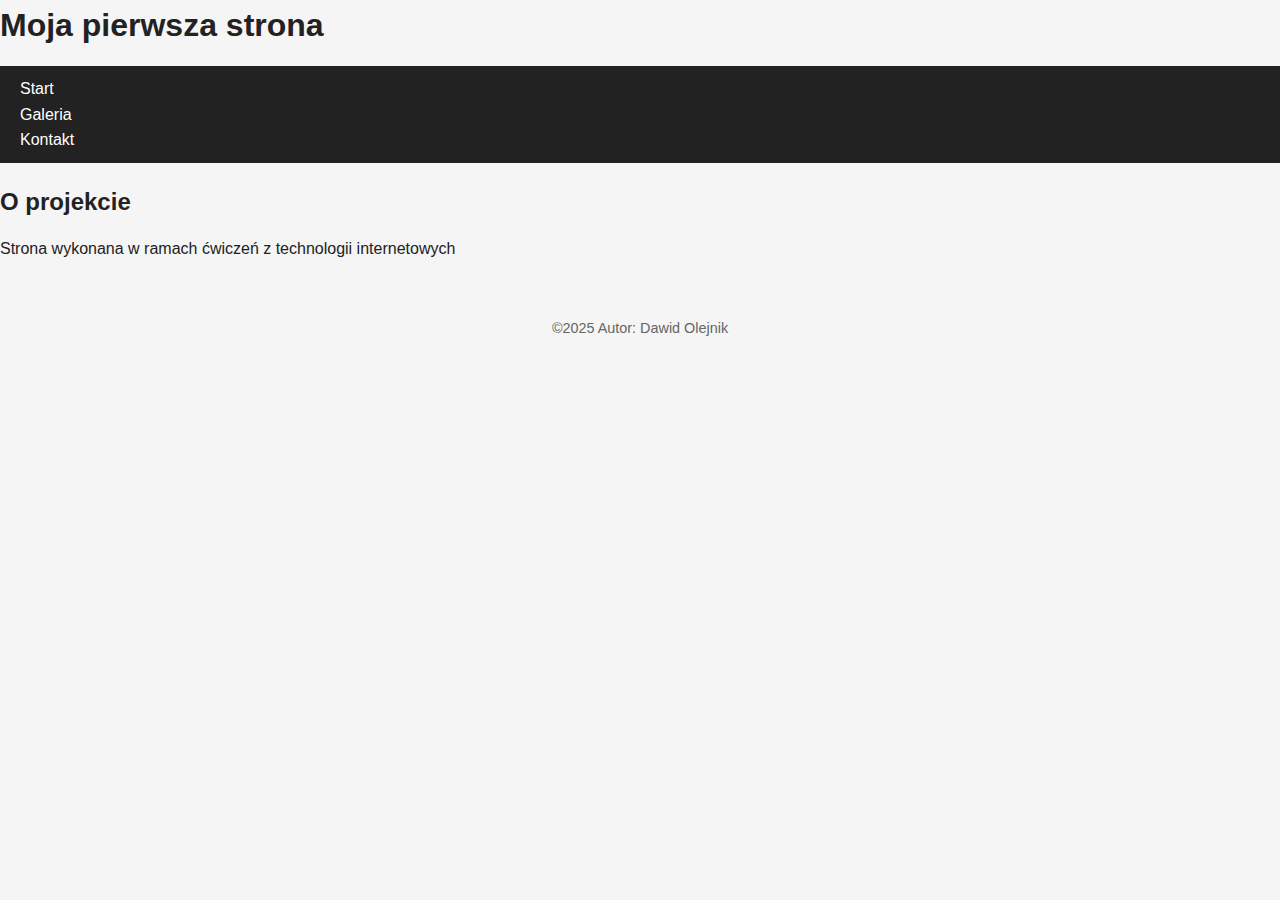
<file: zadanie 5/index.html>
<!DOCTYPE html>
<html lang="pl"
<head>
	<meta charset="UTF-8">
	<meta name="viewport" content="width=device-width, initial-scale=1.0">
	<title>Strona internetowa</title>
	<link rel="stylesheet" href="style.css">
</head>
<body>
	<header>
		<h1>Moja pierwsza strona</h1>
	</header>

	<nav>
		<ul>
			<li><a href="index.html">Start</a></li>
			<li><a href="galeria.html">Galeria</a></li>
			<li><a href="kontakt.html">Kontakt</a></l>
		</ul>
	</nav>

	<main>
		<section>
			<h2>O projekcie</h2>
			<p>Strona wykonana w ramach ćwiczeń z technologii internetowych</p>
		</section>
	</main>

	<footer>
		<p>&copy;2025 Autor: Dawid Olejnik</p>
	</footer>
</body>
</html>
</file>
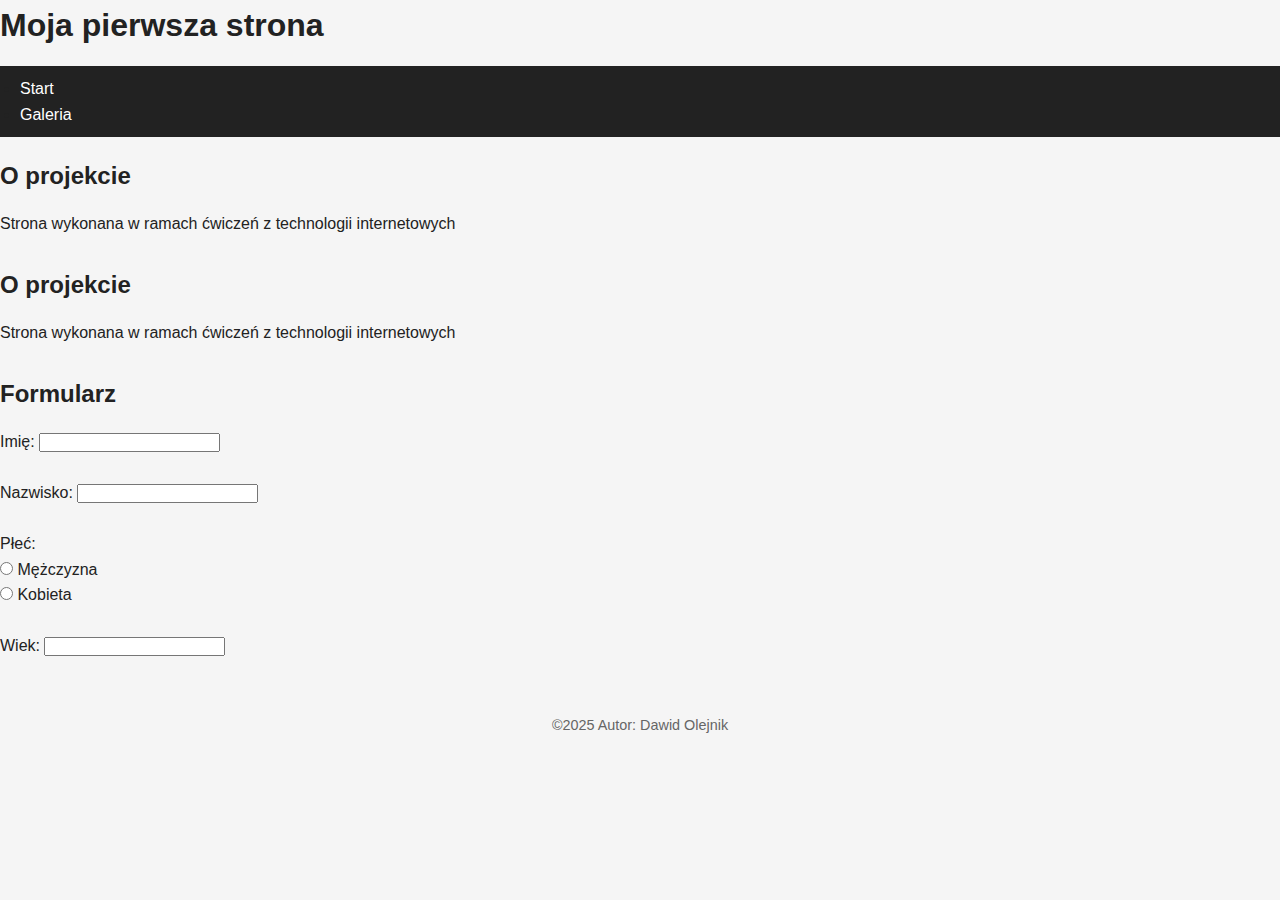
<file: zadanie 7/index.html>
<!DOCTYPE html>
<html lang="pl"
<head>
	<meta charset="UTF-8">
	<meta name="viewport" content="width=device-width, initial-scale=1.0">
	<title>Strona internetowa</title>
	<link rel="stylesheet" href="style.css">
</head>
<body>
	<header>
		<h1>Moja pierwsza strona</h1>
	</header>

	<nav>
		<ul>
			<li><a href="index.html">Start</a></li>
			<li><a href="galeria.html">Galeria</a></li>
		</ul>
	</nav>

	<main>
		<section>
			<h2>O projekcie</h2>
			<p>Strona wykonana w ramach ćwiczeń z technologii internetowych</p>
		</section>
    <section>
        <h2>O projekcie</h2>
        <p>Strona wykonana w ramach ćwiczeń z technologii internetowych</p>
    </section>

    <section>
        <h2>Formularz</h2>

        <form>
            <label>Imię:
                <input type="text" name="imie">
            </label>
            <br><br>

            <label>Nazwisko:
                <input type="text" name="nazwisko">
            </label>
            <br><br>

            <span>Płeć:</span><br>
            <label><input type="radio" name="plec" value="m"> Mężczyzna</label><br>
            <label><input type="radio" name="plec" value="k"> Kobieta</label><br><br>

            <label>Wiek:
                <input type="text" name="wiek">
            </label>
        </form>
		</section>

	</main>

	<footer>
		<p>&copy;2025 Autor: Dawid Olejnik</p>
	</footer>
</body>

</html>
</file>
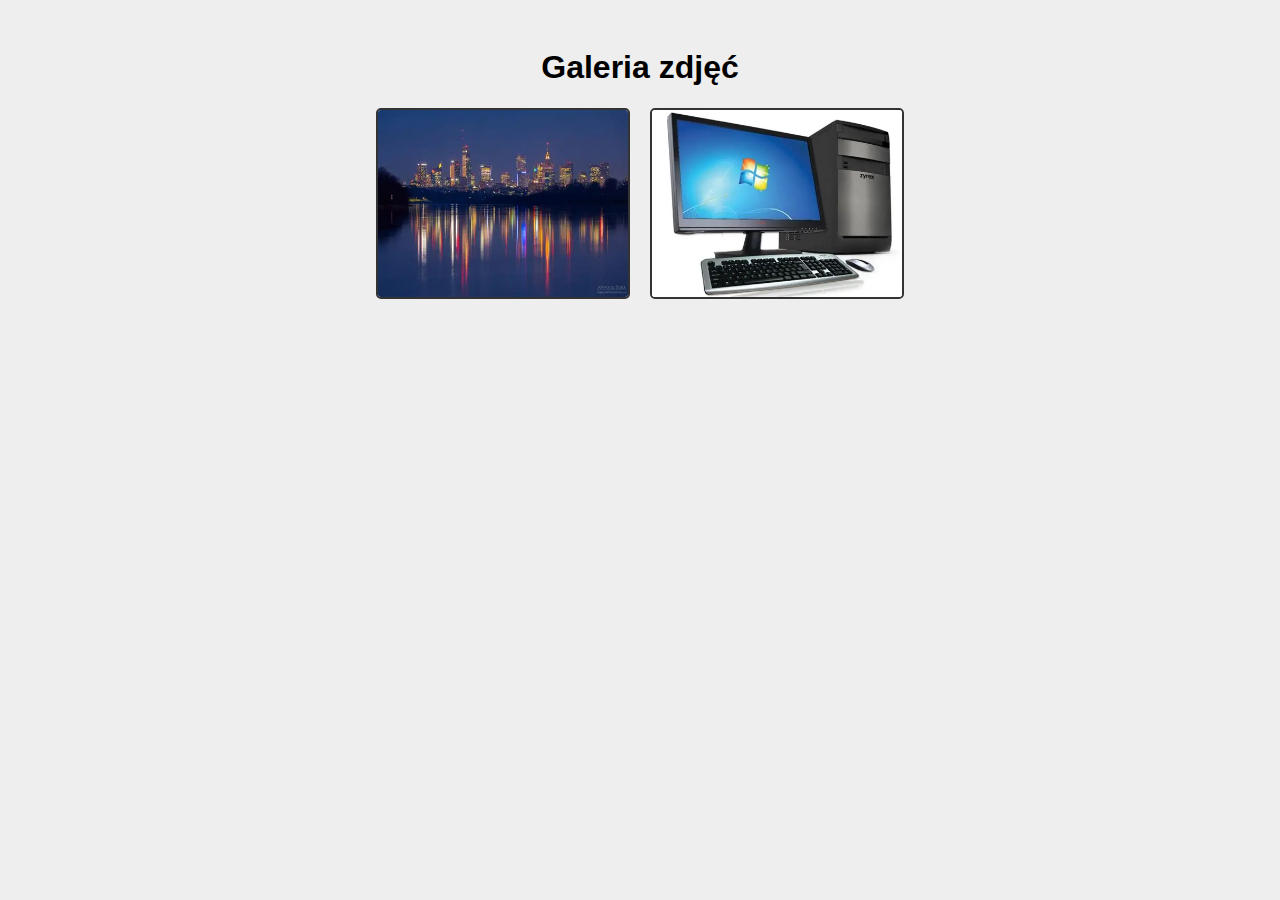
<file: zadanie 5/galeria.html>
<!DOCTYPE html>
<html lang="pl">
<head>
    <meta charset="UTF-8">
    <meta name="viewport" content="width=device-width, initial-scale=1.0">
    <title>Galeria</title>
    <style>
        body {
            font-family: Arial, sans-serif;
            background: #eee;
            padding: 20px;
        }
        h1 {
            text-align: center;
        }
        .galeria {
            display: flex;
            flex-wrap: wrap;
            gap: 20px;
            justify-content: center;
        }
        .galeria img {
            width: 250px;
            height: auto;
            border: 2px solid #333;
            border-radius: 5px;
        }
    </style>
</head>
<body>

    <h1>Galeria zdjęć</h1>

    <div class="galeria">
        <img src="img/foto1.jpg" alt="Zdjęcie 1">
        <img src="img/foto2.jpg" alt="Zdjęcie 2">
    </div>

</body>
</html>
</file>
<file: zadanie 5/style.css>
* {
  margin: 0;
  padding: 0;
  box-sizing: border-box;
}

body {
  font-family: Arial, Helvetica, sans-serif;
  background-color: #f5f5f5;
  color: #222;
  line-height: 1.6;
}

.container {
  max-width: 960px;
  margin: 0 auto;
  padding: 20px;
  background-color: #ffffff;
}

h1, h2, h3 {
  margin-bottom: 15px;
  font-weight: 600;
}

a {
  color: #0077cc;
  text-decoration: none;
}

a:hover {
  text-decoration: underline;
}

.button {
  display: inline-block;
  padding: 10px 18px;
  background-color: #0077cc;
  color: #ffffff;
  border-radius: 4px;
  border: none;
  cursor: pointer;
}

.button:hover {
  background-color: #005fa0;
}

nav {
  background-color: #222;
  padding: 10px 20px;
  margin-bottom: 20px;
}

nav a {
  color: #ffffff;
  margin-right: 15px;
}

section {
  margin-bottom: 30px;
}

footer {
  margin-top: 40px;
  padding: 15px 0;
  text-align: center;
  font-size: 0.9rem;
  color: #666;
}
</file>
<file: zadanie 7/style.css>
* {
  margin: 0;
  padding: 0;
  box-sizing: border-box;
}

body {
  font-family: Arial, Helvetica, sans-serif;
  background-color: #f5f5f5;
  color: #222;
  line-height: 1.6;
}

.container {
  max-width: 960px;
  margin: 0 auto;
  padding: 20px;
  background-color: #ffffff;
}

h1, h2, h3 {
  margin-bottom: 15px;
  font-weight: 600;
}

a {
  color: #0077cc;
  text-decoration: none;
}

a:hover {
  text-decoration: underline;
}

.button {
  display: inline-block;
  padding: 10px 18px;
  background-color: #0077cc;
  color: #ffffff;
  border-radius: 4px;
  border: none;
  cursor: pointer;
}

.button:hover {
  background-color: #005fa0;
}

nav {
  background-color: #222;
  padding: 10px 20px;
  margin-bottom: 20px;
}

nav a {
  color: #ffffff;
  margin-right: 15px;
}

section {
  margin-bottom: 30px;
}

footer {
  margin-top: 40px;
  padding: 15px 0;
  text-align: center;
  font-size: 0.9rem;
  color: #666;
}
</file>
